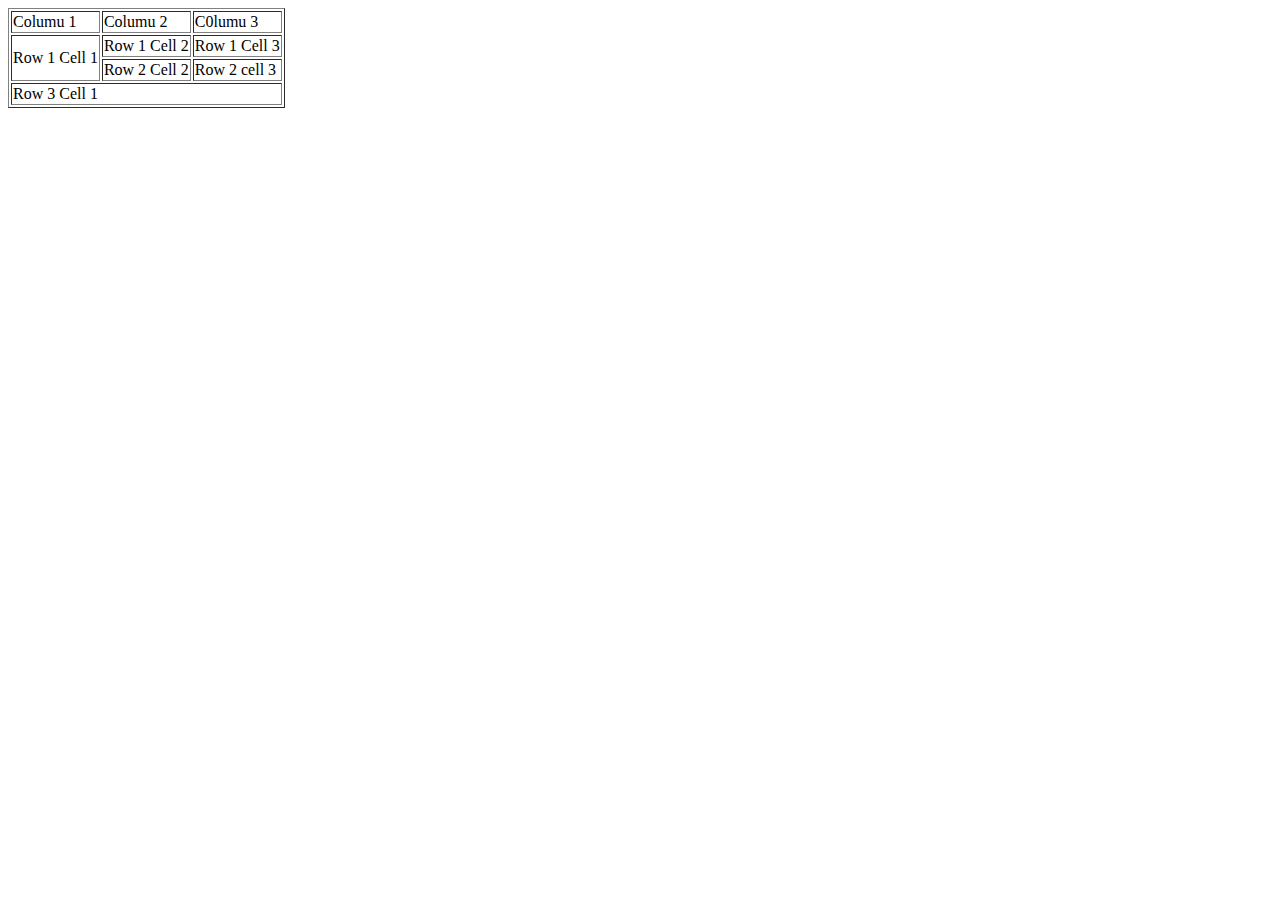
<file: 02class/index.html>
<!DOCTYPE html>
<html lang="en">

<head>
    <meta charset="UTF-8">
    <meta name="viewport" content="width=device-width, initial-scale=1.0">
    <title>2nd class</title>
</head>

<body>
    <!-- <p>use for writting paragraph</p>
    <h1>1st heading</h1>
    <h2>2nd heading</h2>
    <h3>3rd heading</h3>
    <h4>4th heading</h4>
    <h5>5th heading</h5>
    <h6>6th heading</h6>
    <img src="" alt="nature">
    <a href="https://www.google.com/" target="_blank">
        <img src="[data-uri]"
            alt="">
        <button>try</button>
    </a>
    <table border="2px">
        <tr>
            <td>sr.no.</td>
            <td>1.</td>
            <td>2.</td>
            <td>3.</td>
        </tr>
        <tr>
            <td>name</td>
            <td>hello</td>
            <td>hello1</td>
            <td>hello3</td>
        </tr>
        <tr>
            <td>age</td>
            <td>22</td>
            <td>23</td>
            <td>20</td>
    </table>

    <table border="3px">
        <tr>
            <td>sr.no.</td>
            <td>name</td>
            <td>age</td>
        </tr>
        <tr>
            <td>1.</td>
            <td>hello</td>
            <td>22</td>
        </tr>
        <tr>
            <td>2.</td>
            <td>rajveer</td>
            <td>20</td>
    </table>
    <table border="2px">
        <tr>
            <td rowspan="2"></td>
            <td colspan="2">Average</td>
            <td rowspan="2">Red eyes</td>
        </tr>
        <tr>
            <td>height</td>
            <td>weight</td>
        </tr>
        <tr>
            <td>male</td>
            <td>1.9</td>
            <td>0.003</td>
            <td>40%</td>
        </tr>
        <tr>
            <td>female</td>
            <td>1.7</td>
            <td>0.002</td>
            <td>43%</td>
        </tr>
    </table> -->
    <table border="1px">
        <tr>
            <td>Columu 1</td>
            <td>Columu 2</td>
            <td>C0lumu 3</td>
        </tr>
        <tr>
            <td rowspan="2">Row 1 Cell 1</td>
            <td>Row 1 Cell 2</td>
            <td>Row 1 Cell 3</td>
        </tr>
        <tr>
            <td>Row 2 Cell 2</td>
            <td>Row 2 cell 3</td>
        </tr>
        <tr>
            <td colspan="3">Row 3 Cell 1</td>
        </tr>
    </table>

</body>

</html>
</file>
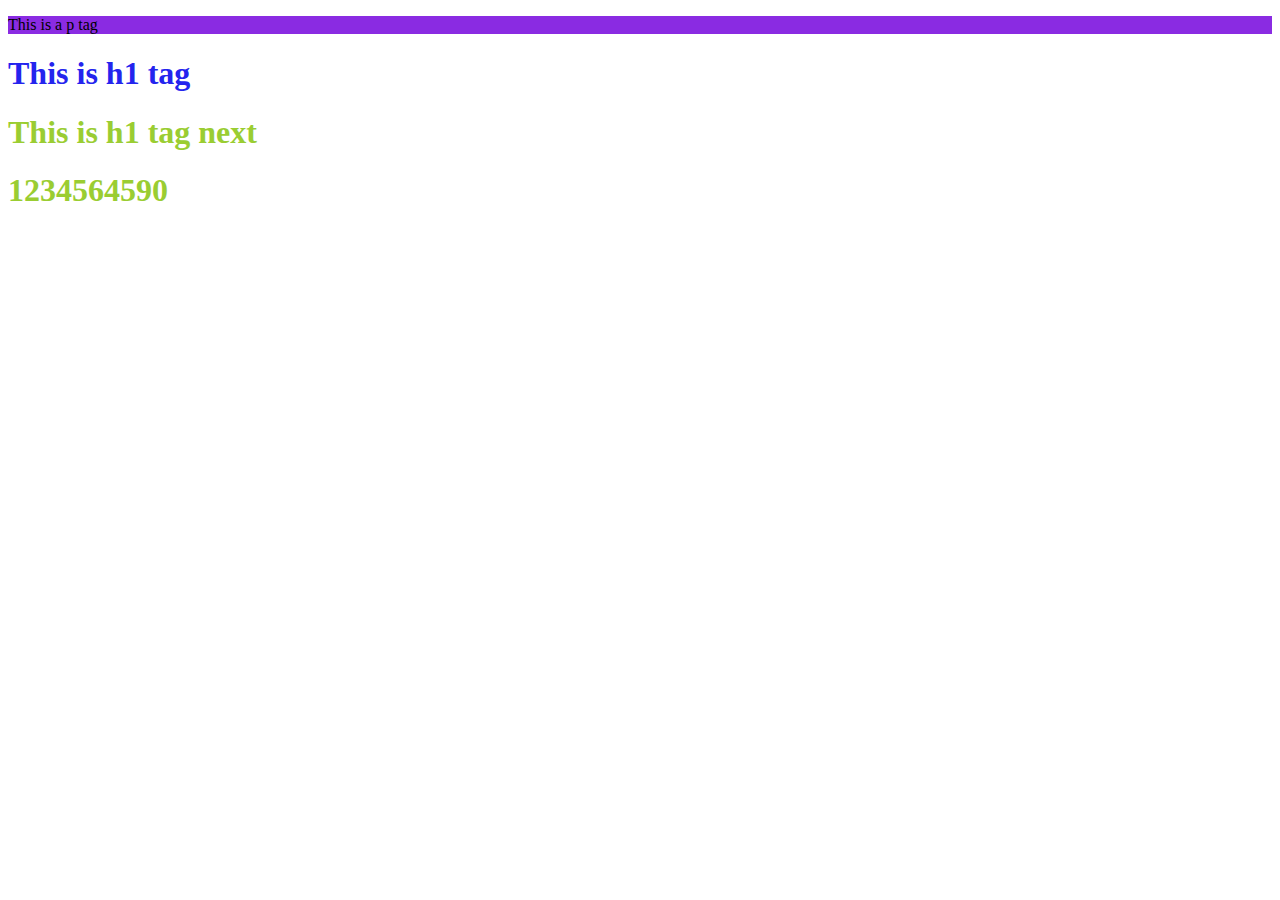
<file: 04class/index.html>
<!-- today start CSS -->
<!DOCTYPE html>
<html lang="en">
<head>
    <meta charset="UTF-8">
    <meta name="viewport" content="width=device-width, initial-scale=1.0">
    <title>04class</title>
    <link rel="stylesheet" href="./index.css">
    <!-- <style>
        h1{
            color: brown;
        }
    </style> -->
</head>
<body>
    <p style="background-color: blueviolet;" >This is a p tag</p>
    <h1 style="color: rgb(36, 36, 238);">This is h1 tag</h1>
    <h1>This is h1 tag next</h1>
    <h1>1234564590</h1>
</body>
</html>
</file>
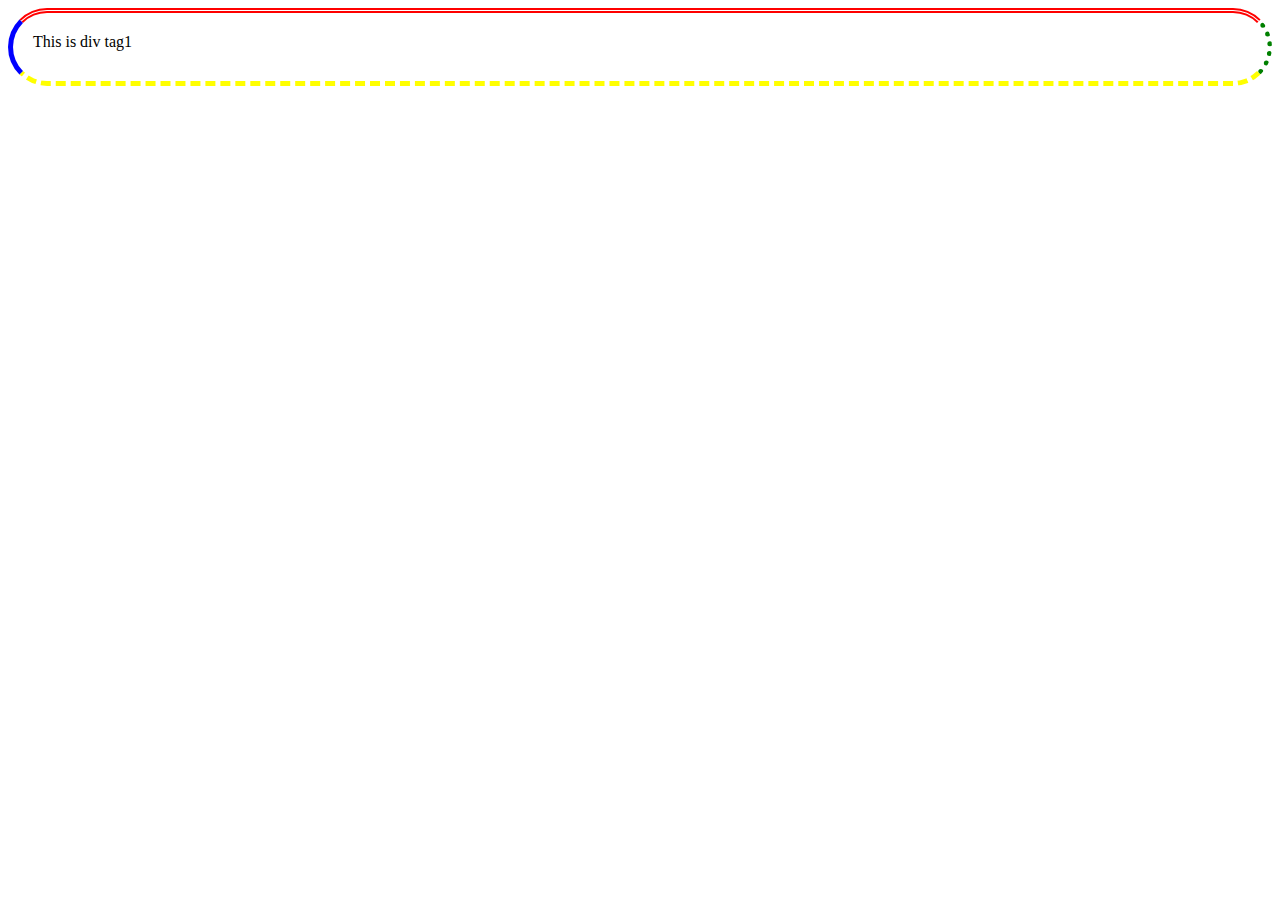
<file: 05class/index.html>
<!DOCTYPE html>
<html lang="en">
<head>
    <meta charset="UTF-8">
    <meta name="viewport" content="width=device-width, initial-scale=1.0">
    <title>Document</title>
    <link rel="stylesheet" href="./index.css">
    <style>
        /* div{
            border: 10px solid yellow;
            margin: 20px 50px 1px 20px ;
            padding: 2px 20px 10px 100px;
            outline: 5px solid green;
            outline-offset:5px; 
            background-color: chocolate; 
        }  */
        /* div{
             font-size: xx-large;
            font-size: 25px;
            font-family: fantasy; 
            font-weight: bolder;
            font-style: oblique;
        } */
        div{
            /* margin-top: 50px;
            margin-bottom: 50px;
            margin-left: 50px; */
            border-left: 5px solid blue;
            border-right: 5px dotted green;
            border-top: 5px double red;
            border-bottom:5px dashed yellow ;
            border-radius: 50px;
            padding-left: 20px;
            padding-top: 20px;
            padding-bottom: 30px;
            padding-right: 30px;

        }
    </style> 
</head>
<body>
    <div> This is div tag1</div>
</body>
</html>
</file>
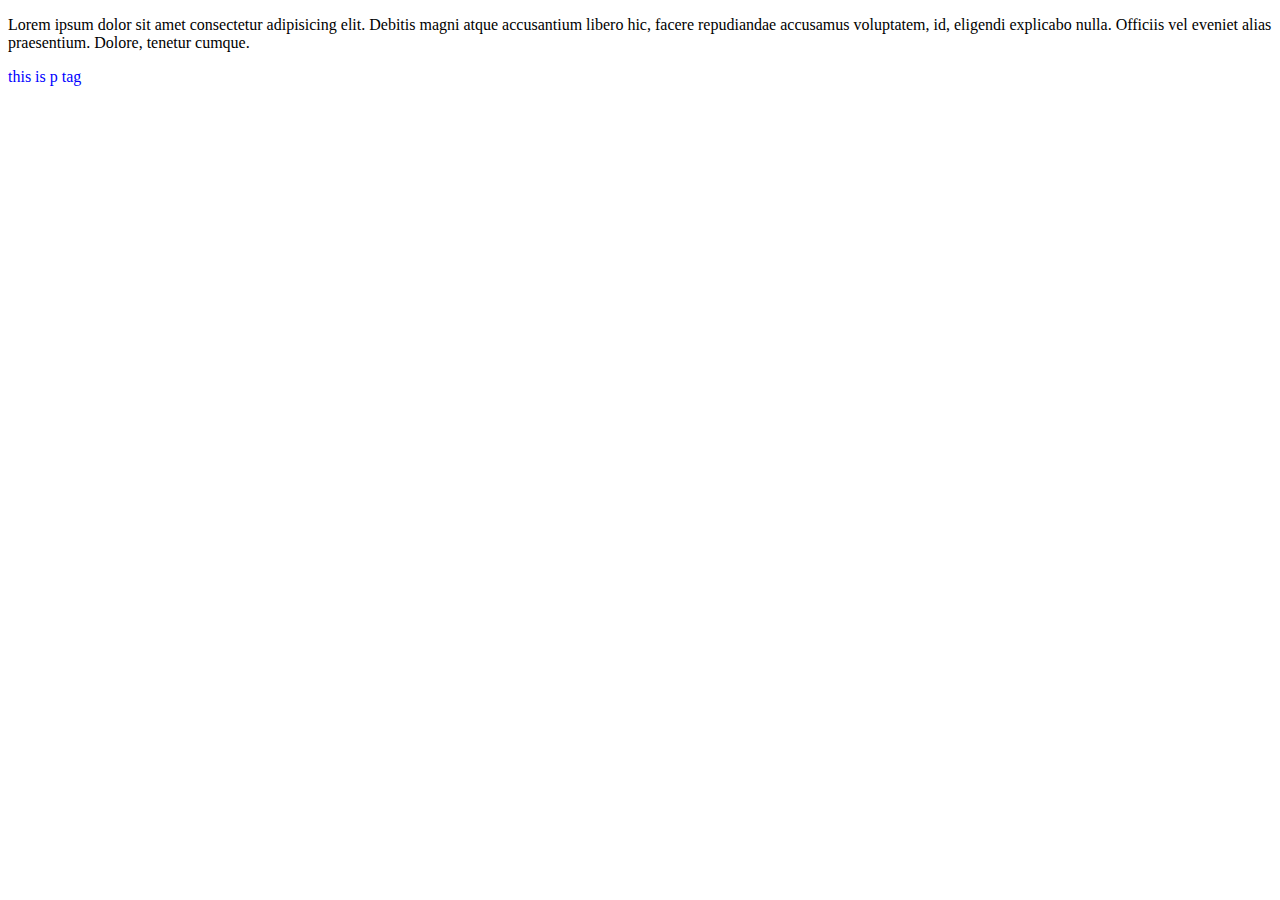
<file: 06class/index.html>
<!DOCTYPE html>
<html lang="en">
<head>
    <meta charset="UTF-8">
    <meta name="viewport" content="width=device-width, initial-scale=1.0">
    <title>website</title>
    <style>
        .one{
            color: blue;
            position: sticky;
            top: 0px;
            /* use to fix any line or word at top */
        }
    </style>
</head>
<body>
    <!-- <div style="display: flex; background-color: black;color: white;">
        <div style="display: flex;">
            <div><img src="../IMG_20210110_065610 - Copy.jpg" alt="" width="20px"></div>
            <div>The </div>
        </div>
        <div style="margin-left: 200px ; display: flex; gap: 15px;">2nd div</div>
    </div> -->
    <!-- <div style="display: flex;">
        <div>
            <div><h1>Send Message Us</h1></div>
            <form action="">
                <label for="">Your Name:</label>
                <input type="text"><br>
                <label for="">Your Email:</label>
                <input type="Email"><br>
                <label for="">Message:</label>
                <input type="message"><br>
                <input type="submit">
            </form>
        </div>
        <div style="margin-left:100px ;"><h1>Get In Touch</h1><p>Lorem ipsum dolor sit amet consectetur adipisicing elit. Ut quae aut, quas commodi ad labore deserunt et beatae, quam quos dolor non dicta, magnam expedita fugiat nostrum at quisquam. Dolorum!</p><ul type="circle">
            <li>329 wasington st boston,ma02108</li>
            <li>(617)557-0089</li>
            <li>contact@raj.com</li>
        </ul></div>
    </div> -->
    <p>Lorem ipsum dolor sit amet consectetur adipisicing elit. Debitis magni atque accusantium libero hic, facere repudiandae accusamus voluptatem, id, eligendi explicabo nulla. Officiis vel eveniet alias praesentium. Dolore, tenetur cumque.</p>
    <p class="one">this is p tag</p>
</body>
</html>
</file>
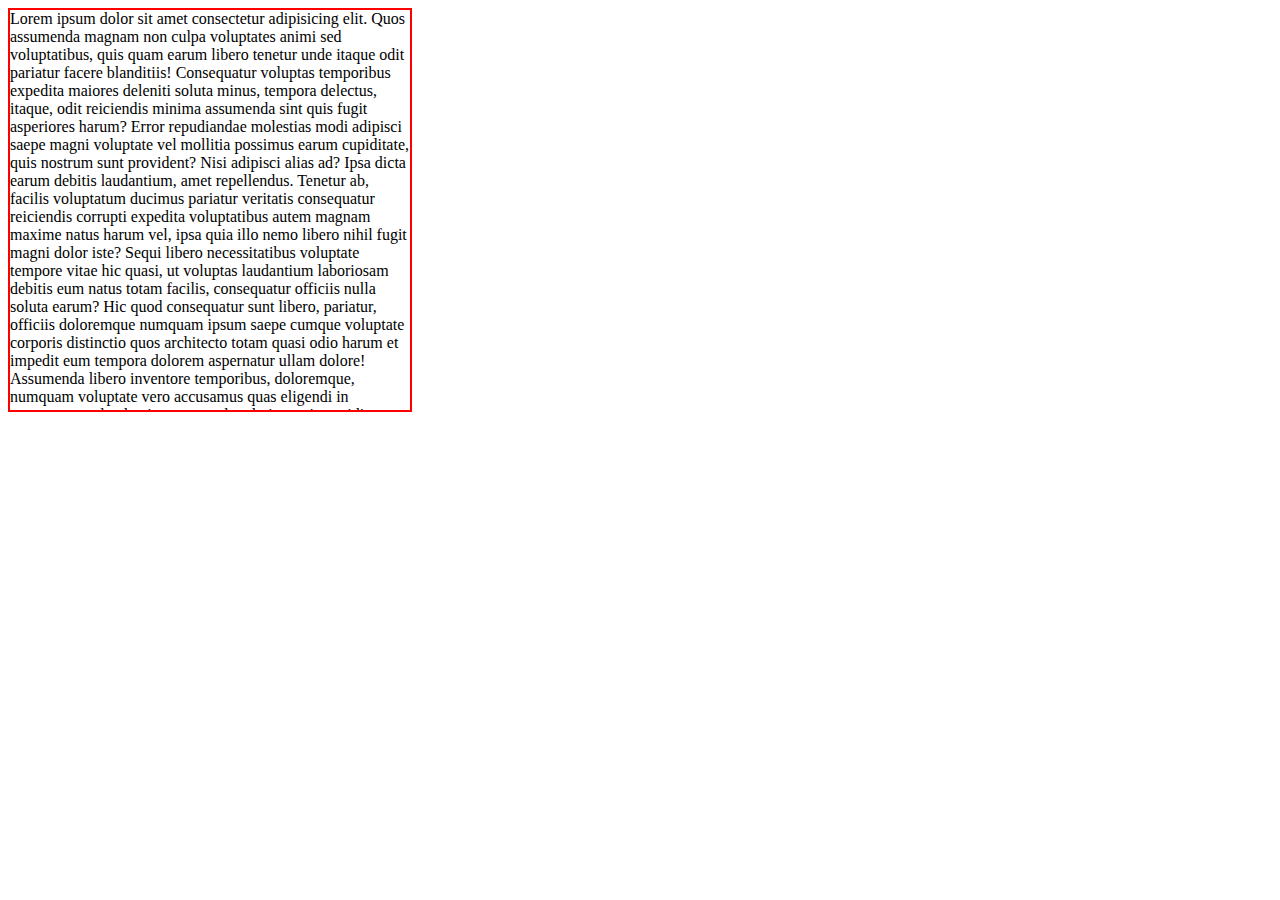
<file: 07class/index.html>
<!DOCTYPE html>
<html lang="en">
<head>
    <meta charset="UTF-8">
    <meta name="viewport" content="width=device-width, initial-scale=1.0">
    <title>Document</title>
    <style>
        div{
            border: 2px solid red;
            width: 400px;
            height: 400px;
            overflow: auto;
        }
    </style>
</head>
<body>
    <div>
       Lorem ipsum dolor sit amet consectetur adipisicing elit. Quos assumenda magnam non culpa voluptates animi sed voluptatibus, quis quam earum libero tenetur unde itaque odit pariatur facere blanditiis! Consequatur voluptas temporibus expedita maiores deleniti soluta minus, tempora delectus, itaque, odit reiciendis minima assumenda sint quis fugit asperiores harum? Error repudiandae molestias modi adipisci saepe magni voluptate vel mollitia possimus earum cupiditate, quis nostrum sunt provident? Nisi adipisci alias ad? Ipsa dicta earum debitis laudantium, amet repellendus. Tenetur ab, facilis voluptatum ducimus pariatur veritatis consequatur reiciendis corrupti expedita voluptatibus autem magnam maxime natus harum vel, ipsa quia illo nemo libero nihil fugit magni dolor iste? Sequi libero necessitatibus voluptate tempore vitae hic quasi, ut voluptas laudantium laboriosam debitis eum natus totam facilis, consequatur officiis nulla soluta earum? Hic quod consequatur sunt libero, pariatur, officiis doloremque numquam ipsum saepe cumque voluptate corporis distinctio quos architecto totam quasi odio harum et impedit eum tempora dolorem aspernatur ullam dolore! Assumenda libero inventore temporibus, doloremque, numquam voluptate vero accusamus quas eligendi in consequuntur laudantium at reprehenderit omnis cupiditate similique blanditiis facere a dicta error amet fugit. Dignissimos qui possimus eum incidunt ducimus aliquam, iste molestiae est sapiente quo pariatur quos exercitationem veritatis omnis repellat vel debitis voluptatem eius soluta in eos adipisci consectetur? Veniam, exercitationem iure dignissimos ex cupiditate vitae! Ipsum distinctio culpa aspernatur delectus perspiciatis itaque labore sit explicabo quos velit rem dolore maiores voluptatibus voluptas quidem atque quod soluta libero repellat, quisquam fugiat? Reprehenderit blanditiis sapiente odio vitae aperiam quas excepturi eveniet et, dolorum error rem quasi deleniti officia, veniam temporibus est aliquid commodi deserunt soluta iusto delectus! Dolores, minus, ut expedita molestias quas fugiat nulla tenetur ipsa dolore explicabo odio adipisci labore rem quae nobis itaque porro exercitationem similique sint, est iure impedit ipsum quasi minima. Praesentium vitae beatae placeat quo sunt ducimus possimus quae laudantium rem architecto! Ea illum quod officia. Debitis fugiat distinctio perspiciatis dolor eveniet eius tenetur repudiandae, facere doloremque unde sit necessitatibus cum omnis deleniti est excepturi deserunt quod nulla? Laborum nemo aliquid nihil quod veniam veritatis esse debitis deserunt odio, minima molestiae saepe doloremque laboriosam cumque pariatur eius sunt accusantium, nisi tempora sed animi quas, recusandae hic quaerat. Aperiam neque, provident quos quisquam voluptatum dicta vero animi iusto assumenda dolore autem quasi suscipit ad totam facilis quis natus dolor architecto esse fugit similique velit minima. Unde laborum fugiat exercitationem? Labore omnis, iste expedita quasi nesciunt obcaecati repellat veniam tempore commodi. Reiciendis asperiores provident aliquam, a obcaecati vel consequuntur necessitatibus repudiandae maxime perspiciatis ab repellendus eum fuga aspernatur vero rem et accusamus. Itaque exercitationem beatae vitae nihil quas! Voluptas quaerat facilis doloribus expedita eaque qui dolore fugiat, totam voluptatem sed rerum quisquam dolorem ex culpa alias voluptatibus molestiae. Sapiente temporibus veniam quod iure cupiditate est alias culpa cumque molestias repellat, perferendis iusto nemo quo dignissimos, voluptas nam neque ab atque quia molestiae! Dolore nemo quos beatae animi nulla, voluptatem aliquam sapiente? Sed, cumque id? Beatae ullam dolores rerum aperiam. Eum obcaecati perferendis repudiandae modi veritatis recusandae ad harum.
</body>
</html>
</file>
<file: 04class/index.css>
h1{
    color: yellowgreen;
}
</file>
<file: 05class/index.css>
/* div {
     border: 10px solid yellow;
     margin: 20px 50px 1px 20px;
     padding: 2px 20px 10px 100px;
     outline: 5px solid green;
     outline-offset: 5px;
     background-color: chocolate;
 } */
</file>
